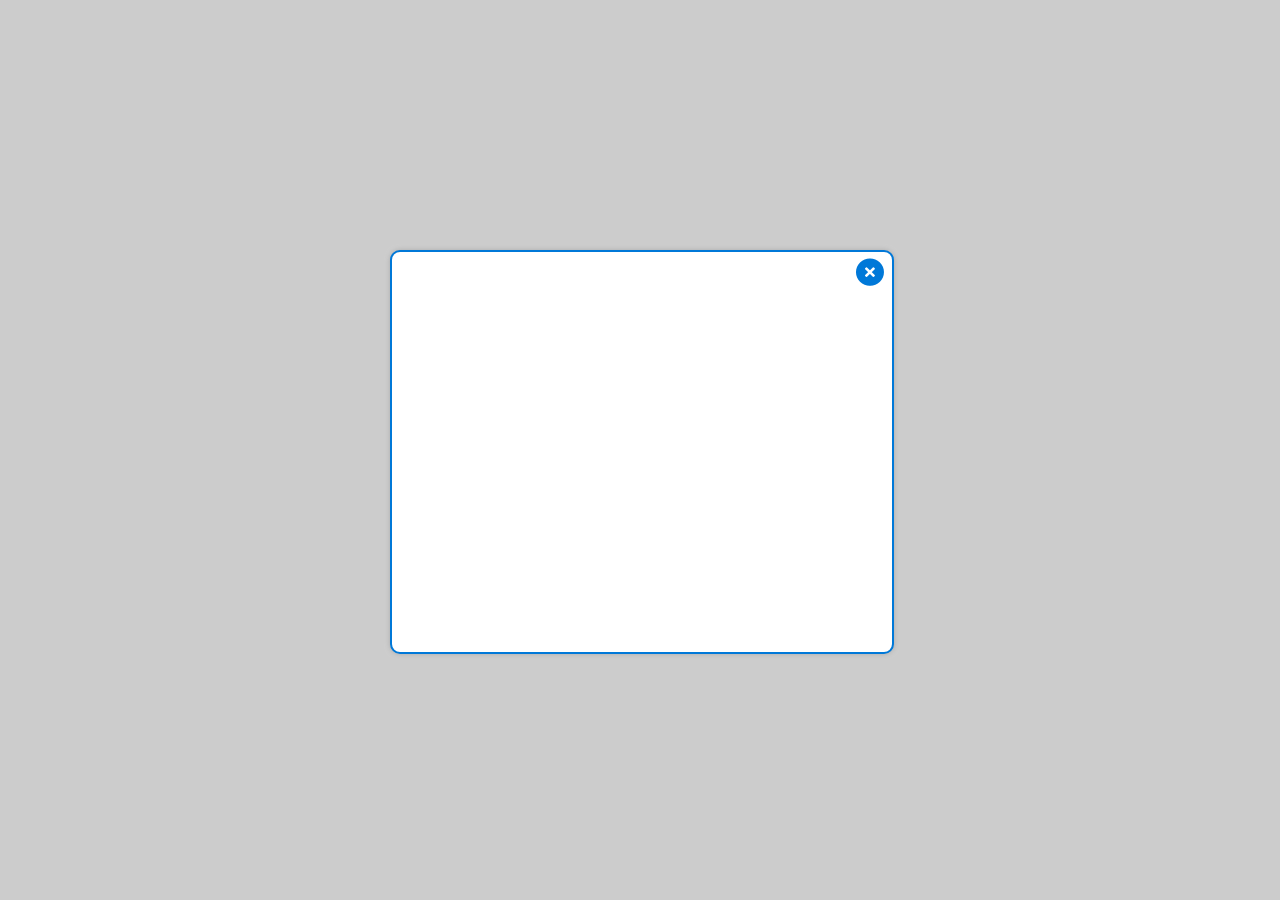
<file: 弹窗/index.html>
﻿
<!DOCTYPE html>
<html>
<head>
<meta http-equiv="Content-Type" content="text/html; charset=utf-8"/>
    <title>图片轮播</title>
    <link rel="stylesheet" type="text/css" href="./css/tips.css">
    <script type="text/javascript" src="./js/jquery-1.8.3.min.js"></script>
    <script type="text/javascript" src="./js/jquery.tips.js"></script>
    <script type="text/javascript">
    	$(function(){
    		$.tips({
				width:500,//宽
				height:400,//高
				close:true,//是否需要关闭按钮
				dnd:true,//是否可以拖动
				mask:true//是否需要遮罩层
			},'./',function(data){
				console.log(data);
			});
    	});
    </script>
</head>
<body>

</body>
</html>
</file>
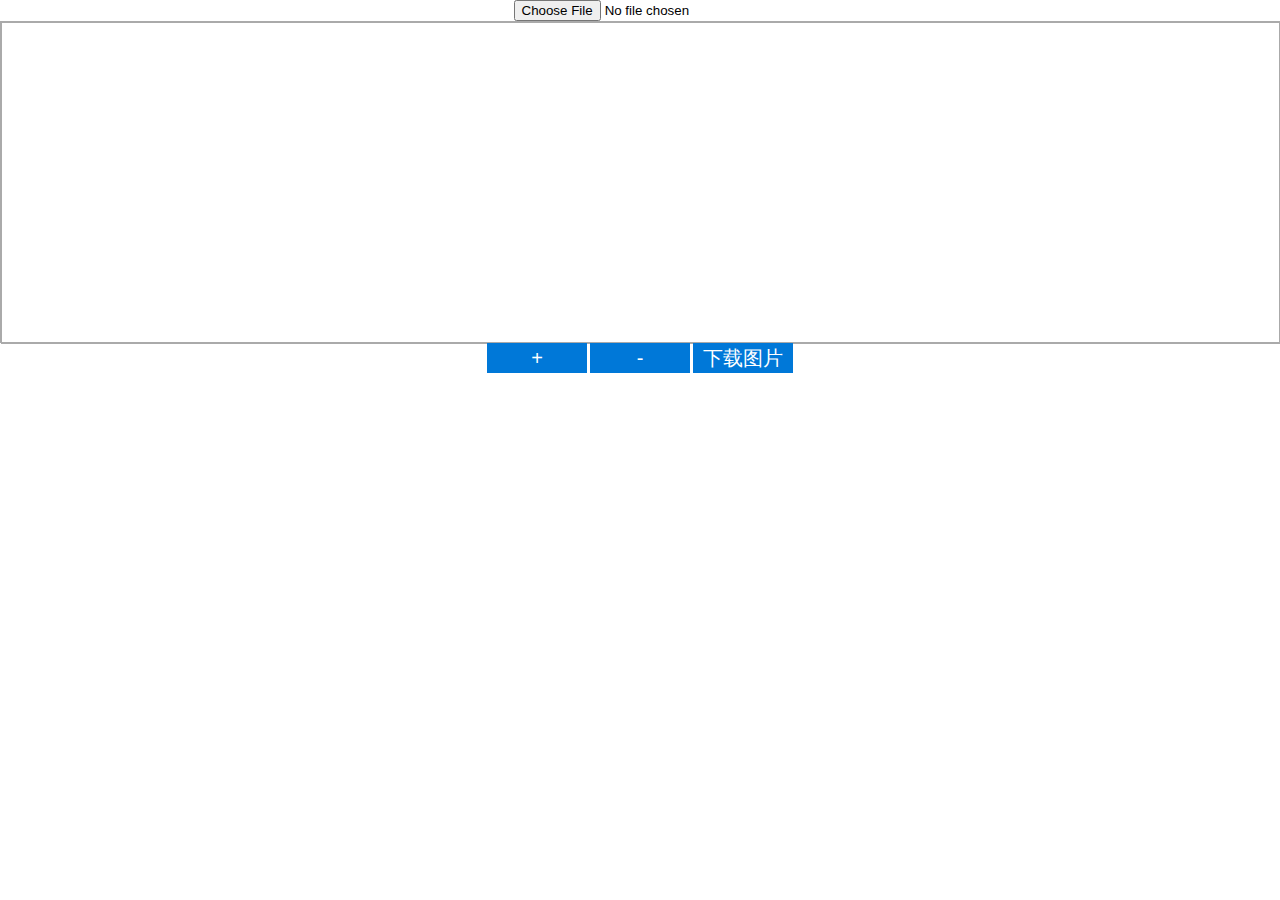
<file: canvas图片上传/uploadNew.html>
<!DOCTYPE html>
<html>
<head lang="en">
    <meta charset="UTF-8">
    <meta name="viewport" content="width=device-width,initial-scale=1.0,maximum-scale=1.0,minimum-scale=1.0">
    <title>新的上传</title>
    <style>
        html{
            font-size:62.5%;
        }

        body{
            font-size:1.2rem;
            font-family: 'Microsoft Yahei';
            text-align: center;
            margin:0px;
            padding: 0px;
            
        }

        *{
            padding:0px;
            margin:0px;
        }

        #file{

        }
        #canvasWrap{
            border:1px solid #Aaa;
            height:320px;
        }
        #canvas{
            border:1px solid #Aaa;
        }

        #plus,#minu,#getImg{
            border:none;
            background-color: #0078d8;
            width:100px;
            height:30px;
            line-height: 30px;
            color:#fff;
            font-size:2.0rem;
        }
    </style>
</head>
<body>
    <input type="file" id="file"/>
    <div id="canvasWrap">
        <canvas id="canvas"></canvas>
    </div>
    <button id="plus">+</button>
    <button id="minu">-</button>
    <button id="getImg">下载图片</button>
    <script src="http://jsconsole.com/remote.js?B2492BDD-5730-4EB9-816D-C8D2085FABE1"></script>
    <script>
        var util = (function () {
            return {
                get: function (id) {
                  return document.getElementById(id);
                }
            }
        })();

        var UnloadCanvas = (function(window,$,undefined){
            function UnloadCanvas(wrap,file,canvas){
                this.wrap = wrap;
                this.file = file;
                this.canvas = canvas;
            }


            UnloadCanvas.prototype = {
                contructor:UnloadCanvas,
                ifLoadflag:false,
                one:1,
                args:{
                    cWidth:0,
                    cHeight:0,
                    imgWidth:0,
                    imgHeight:0,
                    context:{},
                    imgLeft:0,
                    imgTop:0,
                    imgObj:{}
                },
                init : function (callback) {
                    this._initShape()._initFile();
                    callback();
                },
                _initShape: function () {//初始化形状
                    //让canvas适应外容器 start
                    this.args.cWidth = getComputedStyle(this.wrap)['width'].slice(0,-2);
                    this.args.cHeight = getComputedStyle(this.wrap)['height'].slice(0,-2);
                    this.args.context = this.canvas.getContext('2d');

                    this.canvas.setAttribute('width', this.args.cWidth);
                    this.canvas.setAttribute('height', this.args.cHeight);
                    //让canvas适应外容器 end
                    return this;
                },
                _initFile: function () {//初始化图片上传
                    var that = this;
                    this.file.addEventListener('change', function (evt) {//为图片上传注册事件
                        /*清除上一次的部分参数更改*/
                        that.args.imgLeft = 0;
                        that.args.imgTop = 0;
                        var fr = new FileReader();
                        var file = evt.target.files[0];
                        if(!file){
                            return;
                        }
                        if(!/image\/\w+/.test(file.type)){
                            console.log('请上传图片！');
                            return;
                        }

                        fr.readAsDataURL(file);
                        fr.onload = function (evt) {
                            var img = new Image();
                            img.src = evt.target.result;
                            that.args.imgObj = img;
                            that.args.imgWidth = img.width;
                            that.args.imgHeight = img.height;
                            that._drawImage();
                            that.ifLoadflag = true;
                            if(that.one == 1){
                                that._drag();
                                that.one = 0;
                            }

                        };
                    });
                    return this;
                },
                _drawImage: function () {
                    var that = this;
                    var ctx = that.args.context;
                    var clearWidth = this.args.cWidth;
                    var clearHeight = this.args.cHeight;
                    ctx.fillStyle="#FFF";
                    ctx.fillRect(0,0,clearWidth,clearHeight);
                    ctx.drawImage(that.args.imgObj,that.args.imgLeft,that.args.imgTop,that.args.imgWidth,that.args.imgHeight);
                },
                _drag : function () {//初始化拖放
                    var that = this;
                    if(!that.ifLoadflag){
                        return;
                    }
                    this.canvas.addEventListener('touchstart', function (evt) {
                        var sTouch = evt.touches[0];
                        var oX = sTouch.pageX;
                        var oY = sTouch.pageY;
                        var move = function (evt) {
                            var mTouch = evt.touches[0];
                            var nX = mTouch.pageX;
                            var nY = mTouch.pageY;
                            var offsetX = nX-oX;
                            var offsetY = nY-oY;
                            that.args.imgLeft += offsetX;
                            that.args.imgTop += offsetY;
                            that._drawImage();
                            oX = nX;
                            oY = nY;
                        };
                        var end = function(evt){
                            that.canvas.removeEventListener('touchmove',move);
                            that.canvas.removeEventListener('touchend',end);
                        };

                        that.canvas.addEventListener('touchmove',move);
                        that.canvas.addEventListener('touchend',end);
                    });

                    return this;
                },
                resize : function (type) {//初始化重新更改大小
                    var that = this;
                    if(!that.ifLoadflag){
                        return;
                    }
                    if(type == '+'){
                        that.args.imgWidth = that.args.imgWidth*1.05;
                        that.args.imgHeight = that.args.imgHeight*1.05;
                    }else if(type == '-'){
                        that.args.imgWidth = that.args.imgWidth*0.95;
                        that.args.imgHeight = that.args.imgHeight*0.95;
                    }
                    that._drawImage();
                },

                rotate : function () {//初始化选装图片
                    var that = this;
                    var ctx = that.args.context;
                    var clearWidth = that.args.cWidth;
                    var clearHeight = that.args.cHeight;
                    ctx.fillStyle="#FFF";
                    ctx.fillRect(0,0,clearWidth,clearHeight);
                    ctx.translate(that.args.imgWidth/2,that.args.imgHeight/2);
                    ctx.rotate(90*Math.PI/180);
                    ctx.drawImage(that.args.imgObj,that.args.imgLeft,that.args.imgTop,that.args.imgWidth,that.args.imgHeight);
                    ctx.rotate(270*Math.PI/180);
                },

                getImage : function () {//转换图片
                    var that = this;
                    if(!that.ifLoadflag){
                        return;
                    }
                    var pic = that.canvas.toDataURL('image/png');
                    window.location.href = pic;
                }

            };

            return UnloadCanvas;

        })(window);

        window.addEventListener('DOMContentLoaded', function () {
            var wrap = util.get('canvasWrap');
            var file = util.get('file');
            var canvas = util.get('canvas');
            var upload = new UnloadCanvas(wrap,file,canvas);
            upload.init(function () {
                util.get('plus').onclick = function () {
                    upload.rotate();
                };
                util.get('minu').onclick = function () {
                    upload.resize('-');
                };

                util.get('getImg').onclick = function () {
                    upload.getImage();
                }

            });

        })
    </script>
</body>
</html>
</file>
<file: 弹窗/css/tips.css>
.mask{
	width: 100%;
	height: 100%;
	position: fixed;
	left:0px;
	top:0px;
	z-index: 9999;
	background-color: rgba(0,0,0,0.2);
	display: none;
}

.tips{
	border:2px solid #0078d8;
	position: fixed;
	z-index:99999;
	display: none;
	border-radius: 10px;
	overflow: hidden;
	box-shadow: 0px 0px 5px #aaa;
	background-color: #Fff;
	display: table;
	font-family: 'Microsoft Yahei';
}

.tips >.drag{
	width:100%;
	height: 50px;
	cursor:move;
	position: absolute;
	left:0px;
	top:0px;
}

.tips > .content{
	display: table-cell;
	vertical-align: middle;
	text-align: center;
	width: 100%;
}

.tips > .loading{
	position: absolute;
	left:50%;
	top:50%;
	width:64px;
	height: 64px;
	margin-left: -32px;
	margin-top: -32px;
	background: url('./images/loading.gif') no-repeat 0 0;
	background-size: 64px 64px;
}

.tips > .close{
	position: absolute;
	width:32px;
	height: 32px;
	right:5px;
	top:5px;
	display: block;
	font-size: 18px;
	font-family:'Microsoft Yahei';
	cursor: pointer;
	background: url('./images/close_32.png') no-repeat 0 0;
}

.tips > .close:hover{
	background: url('./images/close_32_hover.png') no-repeat 0 0;
}
</file>
